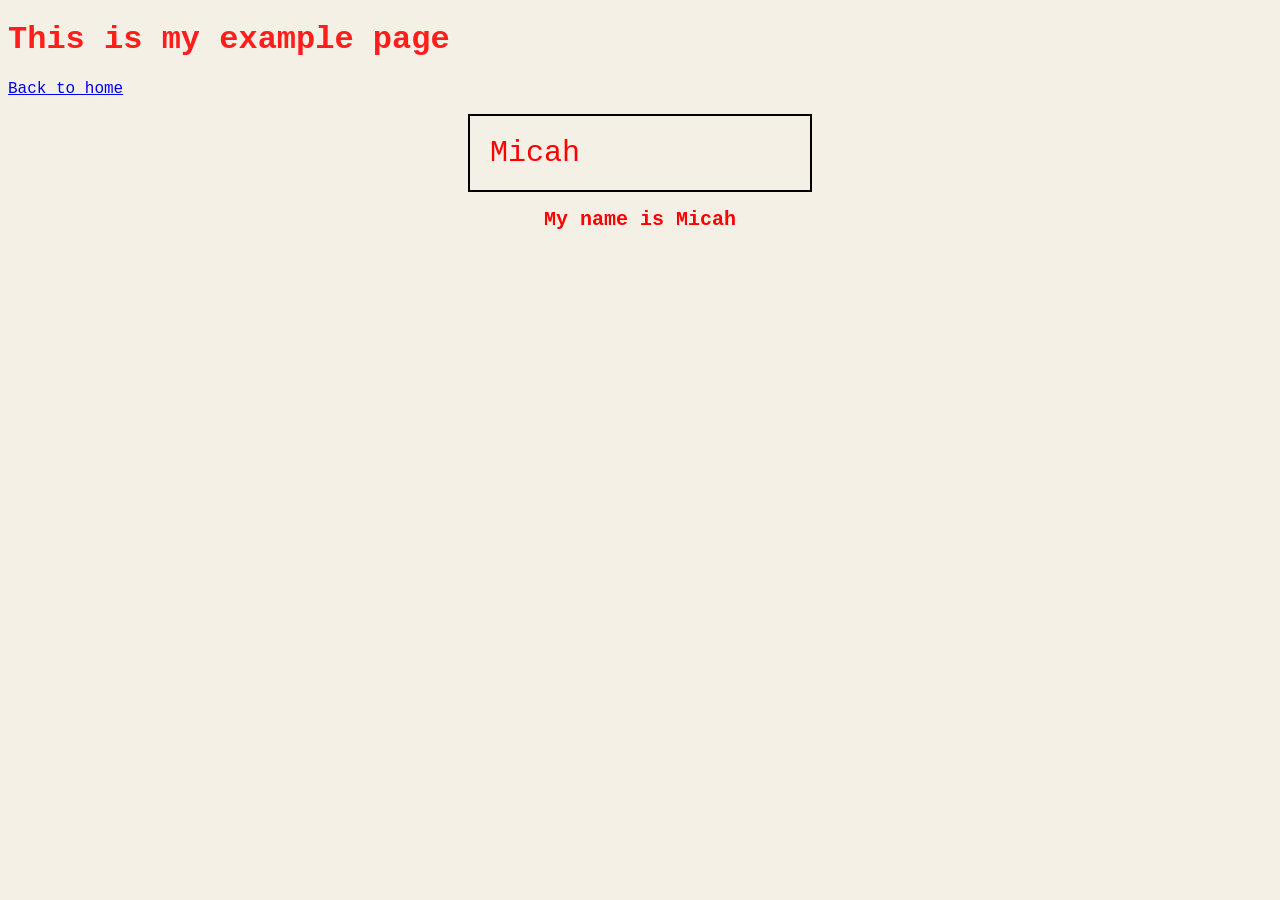
<file: example.html>
<!DOCTYPE html>
<html>
<head>
  <title>Example Page</title>
  <link rel="stylesheet" href="style.css">
</head>
<body>
  <h1>This is my example page</h1>
  <p><a href="index.html">Back to home</a></p>

  <p class="subtitle">Micah</p>
  <h1 id="page-title"></h1>
  <h1 id="my-name">My name is Micah</h1>
</body>
</html>
</file>
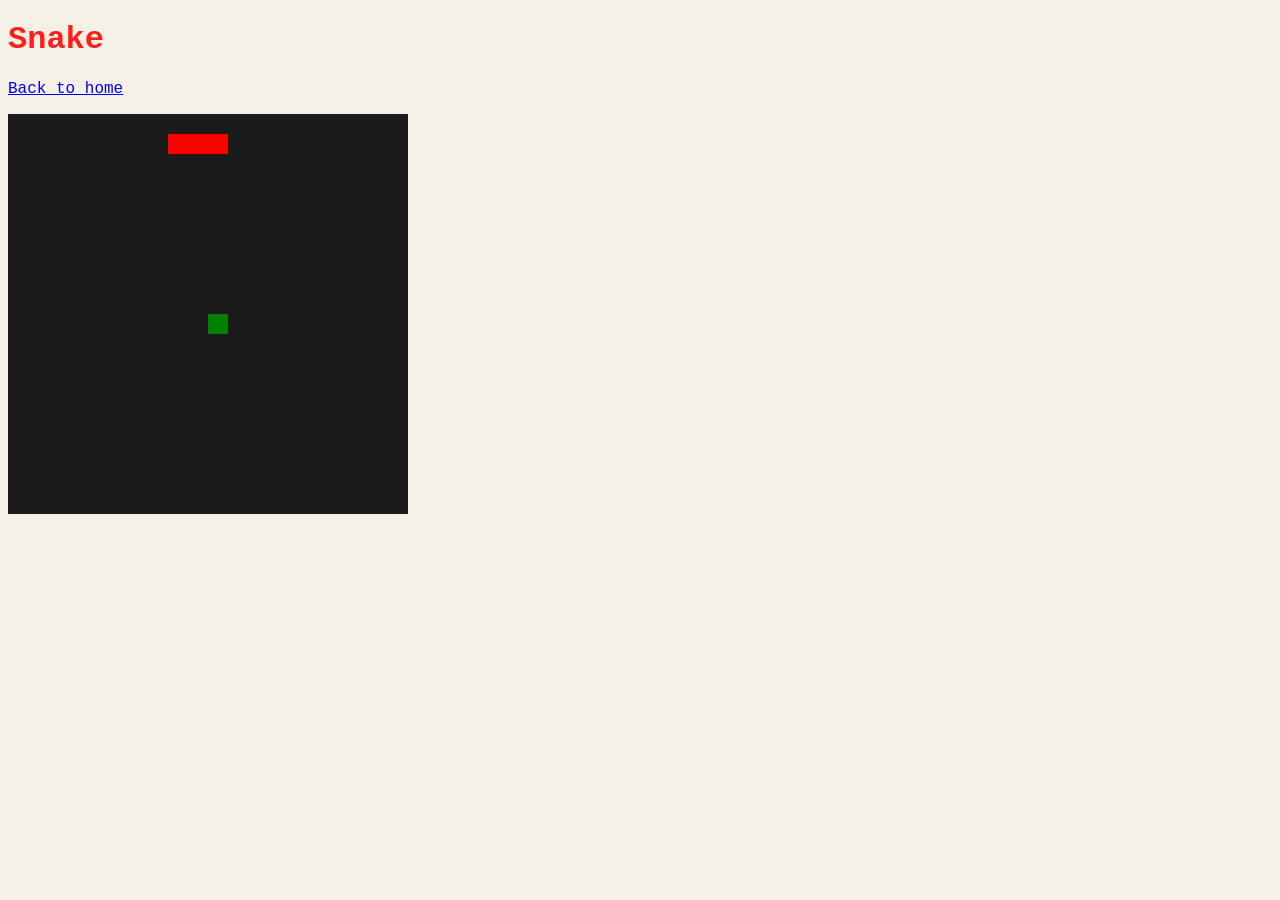
<file: week04-snake.html>
<!DOCTYPE html>
<html>
<head>
  <title>Snake</title>
  <link rel="stylesheet" href="style.css">
</head>
<body>
  <h1>Snake</h1>
  <p><a href="index.html">Back to home</a></p>
  <canvas id="gameCanvas" width="400" height="400"></canvas>

  <script>
    // --- SETUP ---
    var canvas = document.getElementById("gameCanvas");
    var ctx = canvas.getContext("2d");

    // --- GAME STATE ---
    var snake = { x: 20, y: 20 };
    var dx = 20;                  
    var dy = 0;                   
    var body = [];                
    var snakeLength = 3;          
    var apple = { x: 200, y: 200 };

    // --- DRAWING FUNCTION ---
    function drawBoard() {
      ctx.fillStyle = "#1b1b1b";
      ctx.fillRect(0, 0, 400, 400);

      ctx.fillStyle = "green";
      ctx.fillRect(apple.x, apple.y, 20, 20);

      ctx.fillStyle = "#FF0000";
      ctx.fillRect(snake.x, snake.y, 20, 20);
      
      for (var i = 0; i < body.length; i++) {
        ctx.fillRect(body[i].x, body[i].y, 20, 20);
      }
    }

    var timer = setInterval(step, 100);

    // --- MAIN GAME LOOP ---
    function step() {
      // 1. Move the snake head
      snake.x = snake.x + dx;
      snake.y = snake.y + dy;

      // 2. Wrap around screen edges
      if (snake.x > 380) { snake.x = 0; }
      if (snake.x < 0) { snake.x = 380; }
      if (snake.y > 380) { snake.y = 0; }
      if (snake.y < 0) { snake.y = 380; }

      // 3. Track the body
      body.push({ x: snake.x, y: snake.y });
      while (body.length > snakeLength) {
        body.shift();
      }

      // 4. Check for Apple Collision
      if (
        snake.x < apple.x + 20 &&
        snake.x + 20 > apple.x &&
        snake.y < apple.y + 20 &&
        snake.y + 20 > apple.y
      ) {
        snakeLength = snakeLength + 1; 
        apple.x = Math.floor(Math.random() * 20) * 20;
        apple.y = Math.floor(Math.random() * 20) * 20;
      }

      // 5. Check for Game Over (Self Collision)
      for (var i = 0; i < body.length - 1; i++) {
        if (body[i].x === snake.x && body[i].y === snake.y) {
          // INSTEAD of stopping the game, we reset all variables to their starting state
          snake = { x: 20, y: 20 };
          dx = 20;
          dy = 0;
          body = [];
          snakeLength = 3;
          apple = { x: 200, y: 200 };
          
          return; // Exit this frame early so it starts clean on the next tick
        }
      }

      // 6. Draw the updated state to the screen
      drawBoard();
    }

    // --- CONTROLS ---
    document.addEventListener("keydown", function(event) {
      if (event.key === "ArrowRight") {
        dx = 20;
        dy = 0;
      }
      if (event.key === "ArrowLeft") {
        dx = -20;
        dy = 0;
      }
      if (event.key === "ArrowUp") {
        dx = 0;
        dy = -20;
      }
      if (event.key === "ArrowDown") {
        dx = 0;
        dy = 20;
      }
    });
  </script>
</body>
</html>
</file>
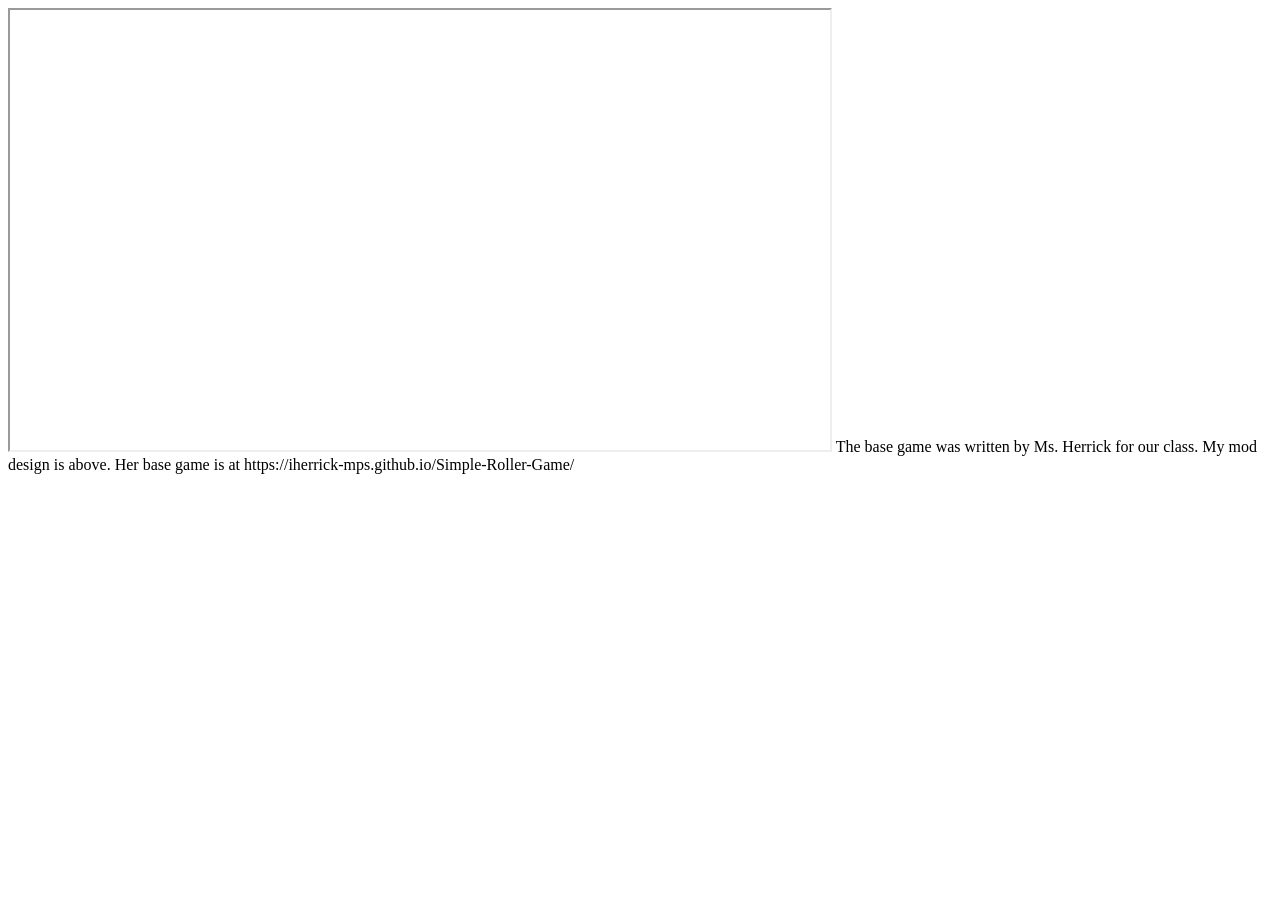
<file: week06-07-rollergame.html>
<iframe src="https://reed5034.github.io/Simple-Roller-Game/"
        width="820"
        height="440">
</iframe>
<body>The base game was written by Ms. Herrick for our class. My mod design is above. Her base game is at https://iherrick-mps.github.io/Simple-Roller-Game/</body>
</file>
<file: style.css>
body {
  color: #ff0000e0;
  background-color: #F5F0E6;
  font-family:  Verdana, 'Courier New', Courier, monospace;
}
.subtitle { font-size: 30px; color: red; }
#page-title { font-size: 24px; color: rgb(0, 0, 0); }
#my-name {
  color: rgb(255, 0, 0);
  font-size: 20px;
  text-align: center;
}
.subtitle {
  color: red;
  border: 2px solid black;
  padding: 20px;
  margin: auto;
  width: 300px
}
</file>
